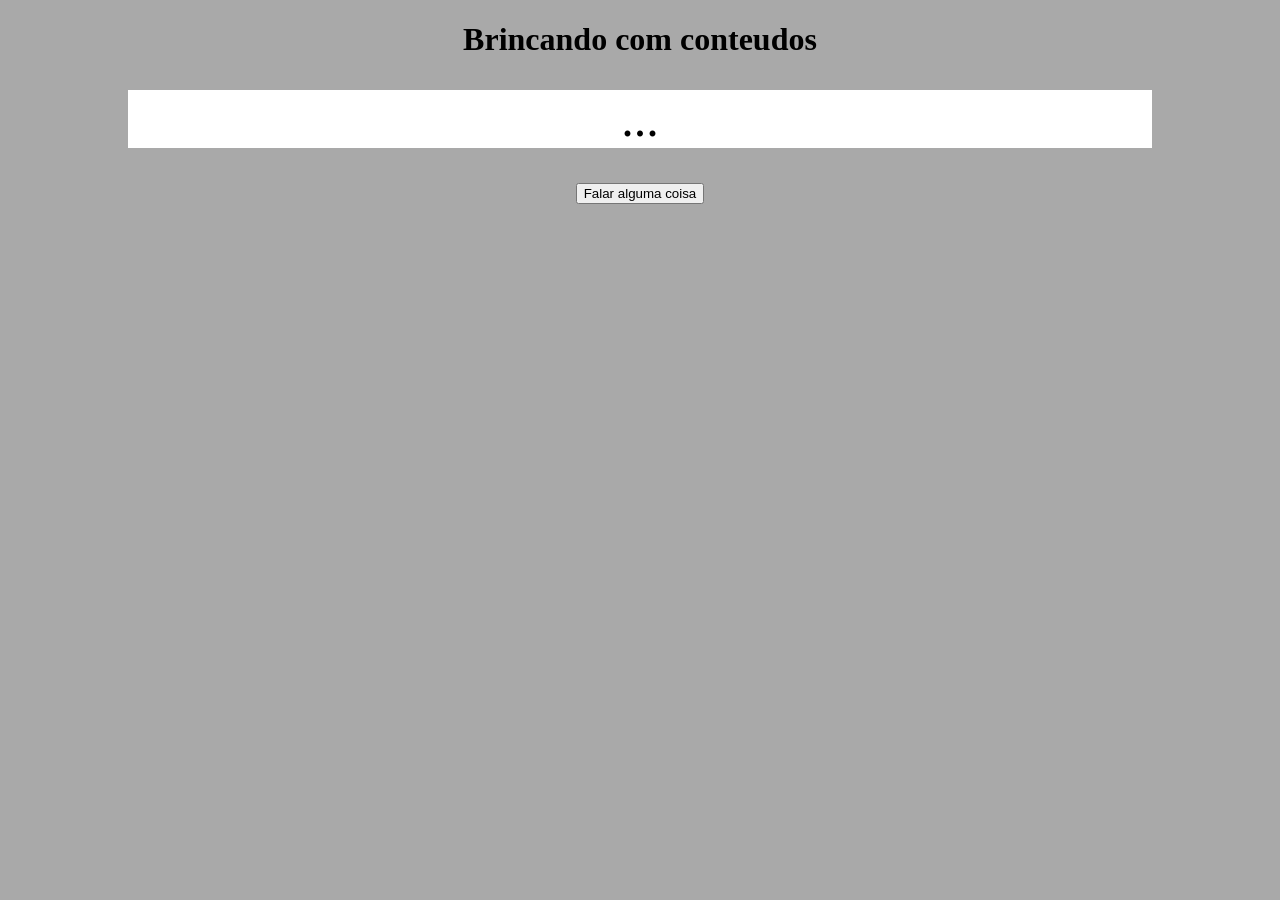
<file: 02-alterandoTexto/index.html>
<!DOCTYPE html>
<html lang="pt-br">
<head>
    <meta charset="UTF-8">
    <meta name="viewport" content="width=device-width, initial-scale=1.0">
    <link rel="stylesheet" href="css/style.css">

    <title>Alterando conteudo de uma Div</title>
</head>

<body>
    <h1>Brincando com conteudos</h1>
    <div id="tagarela">...</div>
    <button id="btnFalar" onclick="falar()">Falar alguma coisa</button>

    <script src="js/scripts.js"></script>
</body>
</html>
</file>
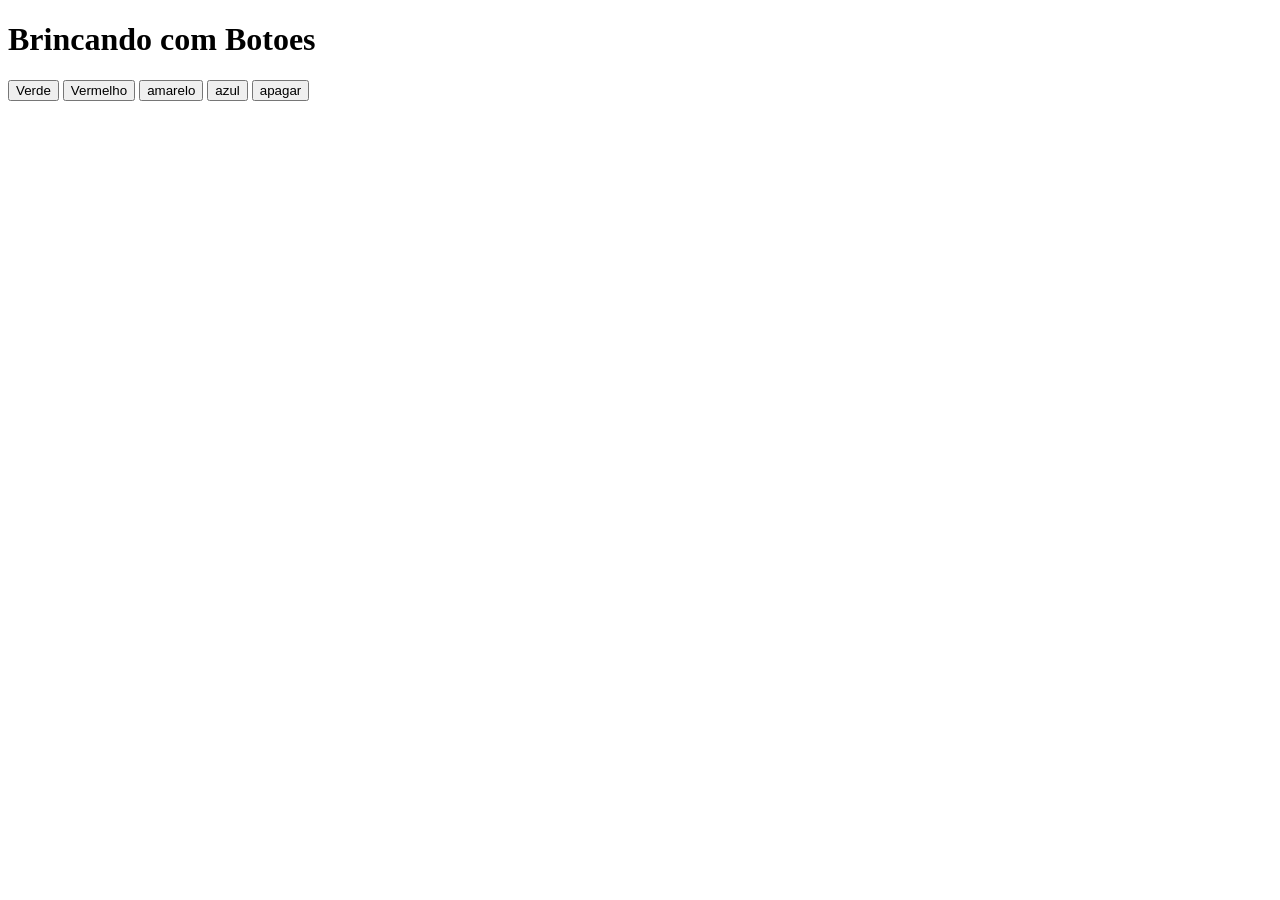
<file: 01-mudando cor/01-alterarCor.html>
<!DOCTYPE html>
<html lang="pt-br">
<head>
    <meta charset="UTF-8">
    <meta name="viewport" content="width=device-width, initial-scale=1.0">

    <link rel="stylescheet" href="css/style.css">

    <title>Alterando cor de uma DIV</title>
</head>

<body>
    
    <h1>Brincando com Botoes</h1>
    <div id="lampada"></div>
    <div id="botoes-lampada">
       <button onclick="acender('green')">Verde</button>
       <button onclick="acender('red')">Vermelho</button>
       <button onclick="acender('yellow')">amarelo</button>
       <button onclick="acender('blue')">azul</button>
       <button onclick="acender('white')">apagar</button>

   </div> 

   <script src="js/script.js"></script>
</body>
</html>
</file>
<file: 02-alterandoTexto/css/style.css>
body {
margin: 0;
padding: 0;
box-sizing: border-box;

background-color: darkgray;
display: flex;
flex-direction: column;
align-items: center;
justify-content: center;
gap: 10px;
}

#tagarela{
background-color: white;
width: 80%;
font-size: 50px;
padding: 10px auto;
text-align: center;
margin-bottom: 25px;
}

#btnfalar{
width: 200px;
padding: 5px;
margin: 0px 5px;
}
</file>
<file: 01-mudando cor/css/style.css>
body {
margin: 0;
padding: 0;
box-sizing: border-box;

background-color: darkgray;
display: flex;
flex-direction: column;
align-items: center;
justify-content: center;
gap: 10px;
}

#lampada{
height: 100px;
width: 100px;
background-color: white;
border-radius: 50px
}
</file>
